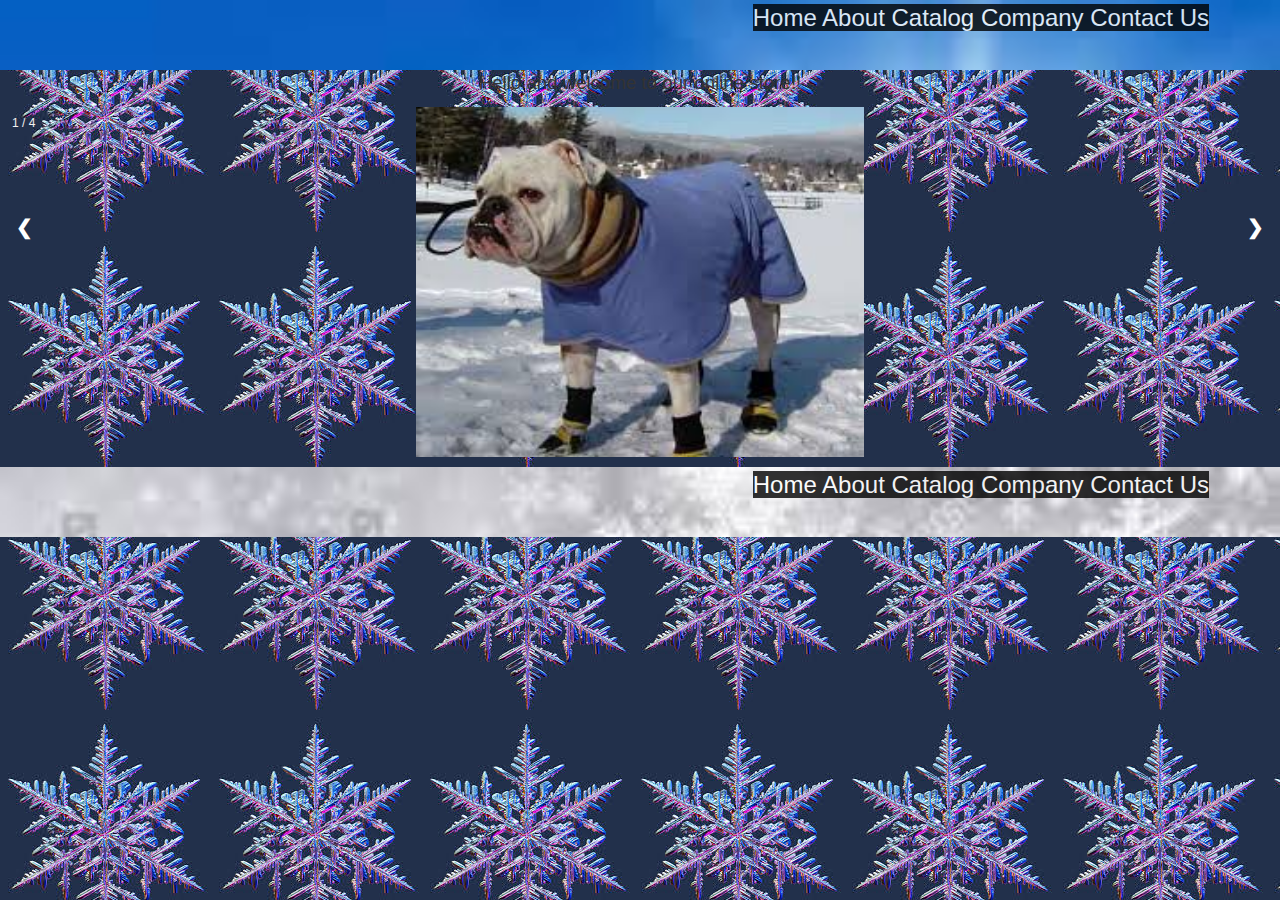
<file: index.html>
<!DOCTYPE html>
<html lang="en">
<html>
<head>
	<meta charset="utf-8">
  	<meta name="viewport" content="width=device-width, initial-scale=1">

  	<link rel="stylesheet" href="https://maxcdn.bootstrapcdn.com/bootstrap/3.3.7/css/bootstrap.min.css">
  	<link rel="stylesheet" type="text/css" href="midterm.css">
  	<script src="https://ajax.googleapis.com/ajax/libs/jquery/3.3.1/jquery.min.js"></script>
  	<script src="https://maxcdn.bootstrapcdn.com/bootstrap/3.3.7/js/bootstrap.min.js"></script>
  	
	<title>landing page</title>
</head>
<body>
	<header>
		<div class="container">
			<nav>
				<ul>
					<div class="navbar">
						<span class= "nav">
					<a href="index.html">Home</a>
					<a href="about.html">About</a>
					<a href="catalog.html">Catalog</a>
					<a href="company.html">Company</a>
					<a href="contact.html">Contact Us</a>
						</span>
					</div>
				</ul>
			</nav>
		</div>
		
	</header>

	<p>Hello and welcome to our online store!!</p>

	<div class="slideshow">
		<div class="mySlides">
    		<div class="numbertext">1 / 4</div>
    		<img src="images/dogcoat1.jpeg" style="width:35%" height="350" class="center" alt="Pupper's Coat">
    		
  		</div>

  		<div class="mySlides">
   			<div class="numbertext">2 / 4</div>
    		<img src="images/babycoat3.jpeg" style="width:35%" height="350" class="center" alt="Baby Coat">
    		
  		</div>

  		<div class="mySlides">
    		<div class="numbertext">3 / 4</div>
    		<img src="images/womenscoat2.jpeg" style="width:30%" height="350" class="center" alt="Women's Coat">
    		
    	</div>

  		<div class="mySlides">
    		<div class="numbertext">4 / 4</div>
    		<img src="images/menscoat1.jpeg" style="width:35%" height="350" class="center" alt="Men's Coat">
    		
		</div>
	

		<!-- Next and previous buttons -->
  		<a class="prev" onclick="plusSlides(-1)">&#10094;</a>
  		<a class="next" onclick="plusSlides(1)">&#10095;</a>

  		<!-- Image text -->
  		<div class="caption-container">
    		<p id="caption"></p>
  		</div>

  		
	</div>
	<script>
		var slideIndex = 1;
		showSlides(slideIndex);

		// Next/previous controls
		function plusSlides(n) {
  			showSlides(slideIndex += n);
		}

		// Thumbnail image controls
		function currentSlide(n) {
  			showSlides(slideIndex = n);
		}

		function showSlides(n) {
  			var i;
  			var slides = document.getElementsByClassName("mySlides");
  			var dots = document.getElementsByClassName("demo");
  			var captionText = document.getElementById("caption");
  			if (n > slides.length) {slideIndex = 1}
  			if (n < 1) {slideIndex = slides.length}
  			for (i = 0; i < slides.length; i++) {
    			slides[i].style.display = "none";
  			}
  			for (i = 0; i < dots.length; i++) {
    			dots[i].className = dots[i].className.replace(" active", "");
  			}
  			slides[slideIndex-1].style.display = "block";
  			dots[slideIndex-1].className += " active";
  			captionText.innerHTML = dots[slideIndex-1].alt;
		}
	</script>







	<footer>
		<div class="container">
			<nav>
				<ul>
					<div class="navbar">
						<span class= "nav">
					<a href="index.html">Home</a>
					<a href="about.html">About</a>
					<a href="catalog.html">Catalog</a>
					<a href="company.html">Company</a>
					<a href="contact.html">Contact Us</a>
						</span>
					</div>
				</ul>
			</nav>
		</div>
	</footer>
</body>
</html>
</file>
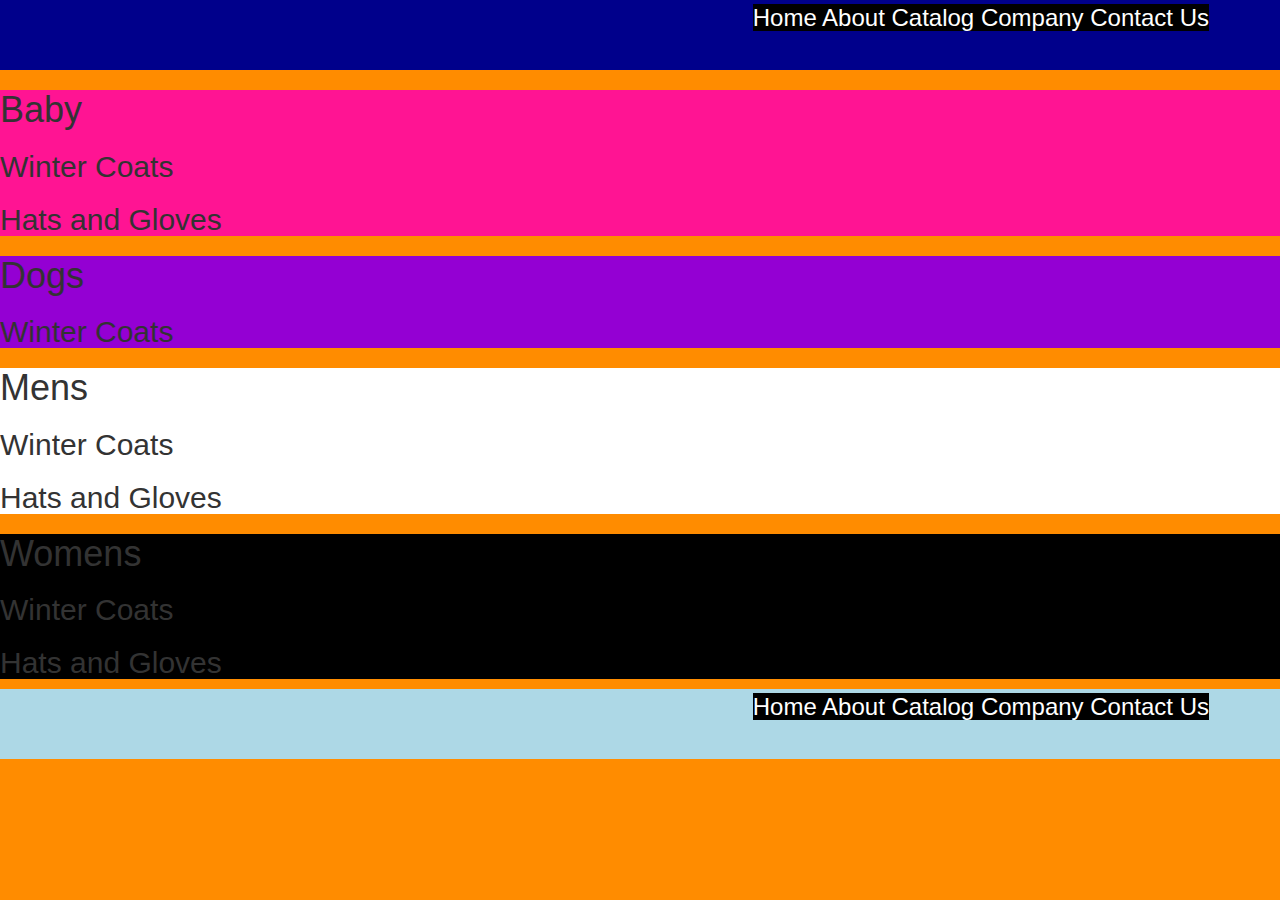
<file: Midterm/catalog.html>
<!DOCTYPE html>
<html lang="en">
<html>
<head>
	<meta charset="utf-8">
  	<meta name="viewport" content="width=device-width, initial-scale=1">

  	<link rel="stylesheet" href="https://maxcdn.bootstrapcdn.com/bootstrap/3.3.7/css/bootstrap.min.css">
  	<link rel="stylesheet" type="text/css" href="midterm.css">
  	<script src="https://ajax.googleapis.com/ajax/libs/jquery/3.3.1/jquery.min.js"></script>
  	<script src="https://maxcdn.bootstrapcdn.com/bootstrap/3.3.7/js/bootstrap.min.js"></script>

	<title>catalog page</title>
</head>
<body>
	<header>
		<div class="container">
			<nav>
				<ul>
					<div class="navbar">
						<span class= "nav">
					<a href="index.html">Home</a>
					<a href="about.html">About</a>
					<a href="catalog.html">Catalog</a>
					<a href="company.html">Company</a>
					<a href="contact.html">Contact Us</a>
						</span>
					</div>
				</ul>
			</nav>
		</div>
		
	</header>

	<div id="baby">

	<h1>Baby</h1>

	<h2>Winter Coats</h2>

	<h2>Hats and Gloves</h2>

	</div>

	<div id="dogs">

	<h1>Dogs</h1>

	<h2>Winter Coats</h2>

	</div>

	<div id="mens">

	<h1>Mens</h1>

	<h2>Winter Coats</h2>

	<h2>Hats and Gloves</h2>

	</div>

	<div id="womens">

	<h1>Womens</h1>

	<h2>Winter Coats</h2>

	<h2>Hats and Gloves</h2>

	</div>






	<footer>
		<div class="container">
			<nav>
				<ul>
					<div class="navbar">
						<span class= "nav">
					<a href="index.html">Home</a>
					<a href="about.html">About</a>
					<a href="catalog.html">Catalog</a>
					<a href="company.html">Company</a>
					<a href="contact.html">Contact Us</a>
						</span>
					</div>
				</ul>
			</nav>
		</div>
	</footer>
</body>
</html>
</file>
<file: midterm.css>
html{
  overflow-x: hidden;
}

ul{
	display: block;
}
.navbar {
	text-align: right;	
}
.nav {
	font-size: 18pt;
	background-color: black;
}

.nav > a {
	color: white;
	text-align: center;
}
.nav > a:hover{
	background-color: orange; 
}

.nav > a:visited{
	color: lightblue;
}
p{
  text-align: center;
  font-size: 14pt;
}
body {
	background-image: url('images/snowflake.jpeg');
  background-repeat: repeat;
}
header {
	background-image: url('images/sky.jpeg');
  background-repeat: no-repeat;
  background-size: cover;
  position: relative;
  top: 0;
  left: 0;
  width: 100%
}

footer {
	background-image: url('images/snowyground.jpeg');
  background-repeat: no-repeat;
  background-size: cover;
  position: relative;
  left: 0;
  bottom: 0;
  width: 100%
}

* {
  box-sizing: border-box;
}

h1, h2 {
  text-align: center;
  color: blue;

}

span {
  background-color: white; 
  opacity: .8;
}

.col-sm-2 {
  background-color: white;
}


/* Position the image container (needed to position the left and right arrows) */
.slideshow {
  position: relative;
}

.center {
	display: block;
	margin-right: auto;
	margin-left: auto;
}


/* Hide the images by default */
.mySlides {
  display: none;
}

/* Add a pointer when hovering over the thumbnail images */
.cursor {
  cursor: pointer;
}

/* Next & previous buttons */
.prev, .next {
  cursor: pointer;
  position: absolute;
  top: 40%;
  width: auto;
  padding: 16px;
  margin-top: -50px;
  color: white;
  font-weight: bold;
  font-size: 20px;
  border-radius: 0 3px 3px 0;
  user-select: none;
  -webkit-user-select: none;
}

/* Position the "next button" to the right */
.next {
  right: 0;
  border-radius: 3px 0 0 3px;
}


/* On hover, add a black background color with a little bit see-through */
.prev:hover, .next:hover {
  background-color: rgba(0, 0, 0, 0.8);
}

/* Number text (1/3 etc) */
.numbertext {
  color: #f2f2f2;
  font-size: 12px;
  padding: 8px 12px;
  position: absolute;
  top: 0;
}

/* Set the size of the div element that contains the map */
      #map {
        height: 300px;  /* The height is 400 pixels */
        width: 50%;  /* The width is the width of the web page */
        margin-left: auto;
        margin-right: auto;
       }

/* Formatting for the images */
#column {
  float: left;
  height: 20%;
  width: 15%;
  padding: 5px;
}
</file>
<file: Midterm/midterm.css>
ul{
	display: block;
}
.navbar {
	text-align: right;	
}
.nav {
	font-size: 18pt;
	background-color: black;
}

.nav > a {
	color: white;
	text-align: center;
}
.nav > a:hover{
	background-color: orange; 
}

.nav > a:visited{
	color: lightblue;
}

body {
	background-color: darkorange;
}
header {
	background-color: darkblue;
}
footer {
	background-color: lightblue;
}

* {
  box-sizing: border-box;
}

#baby{
  background-color: deeppink;

}

#dogs{
  background-color: darkviolet;

}

#mens{
  background-color: white;

}

#womens{
  background-color: black;

}


/* Position the image container (needed to position the left and right arrows) */
.slideshow {
  position: relative;
}

.center {
	display: block;
	margin-right: auto;
	margin-left: auto;
}


/* Hide the images by default */
.mySlides {
  display: none;
}

/* Add a pointer when hovering over the thumbnail images */
.cursor {
  cursor: pointer;
}

/* Next & previous buttons */
.prev, .next {
  cursor: pointer;
  position: absolute;
  top: 40%;
  width: auto;
  padding: 16px;
  margin-top: -50px;
  color: white;
  font-weight: bold;
  font-size: 20px;
  border-radius: 0 3px 3px 0;
  user-select: none;
  -webkit-user-select: none;
}

/* Position the "next button" to the right */
.next {
  right: 0;
  border-radius: 3px 0 0 3px;
}


/* On hover, add a black background color with a little bit see-through */
.prev:hover, .next:hover {
  background-color: rgba(0, 0, 0, 0.8);
}

/* Number text (1/3 etc) */
.numbertext {
  color: #f2f2f2;
  font-size: 12px;
  padding: 8px 12px;
  position: absolute;
  top: 0;
}

/* Set the size of the div element that contains the map */
      #map {
        height: 300px;  /* The height is 400 pixels */
        width: 50%;  /* The width is the width of the web page */
        margin-left: auto;
        margin-right: auto;
       }
</file>
